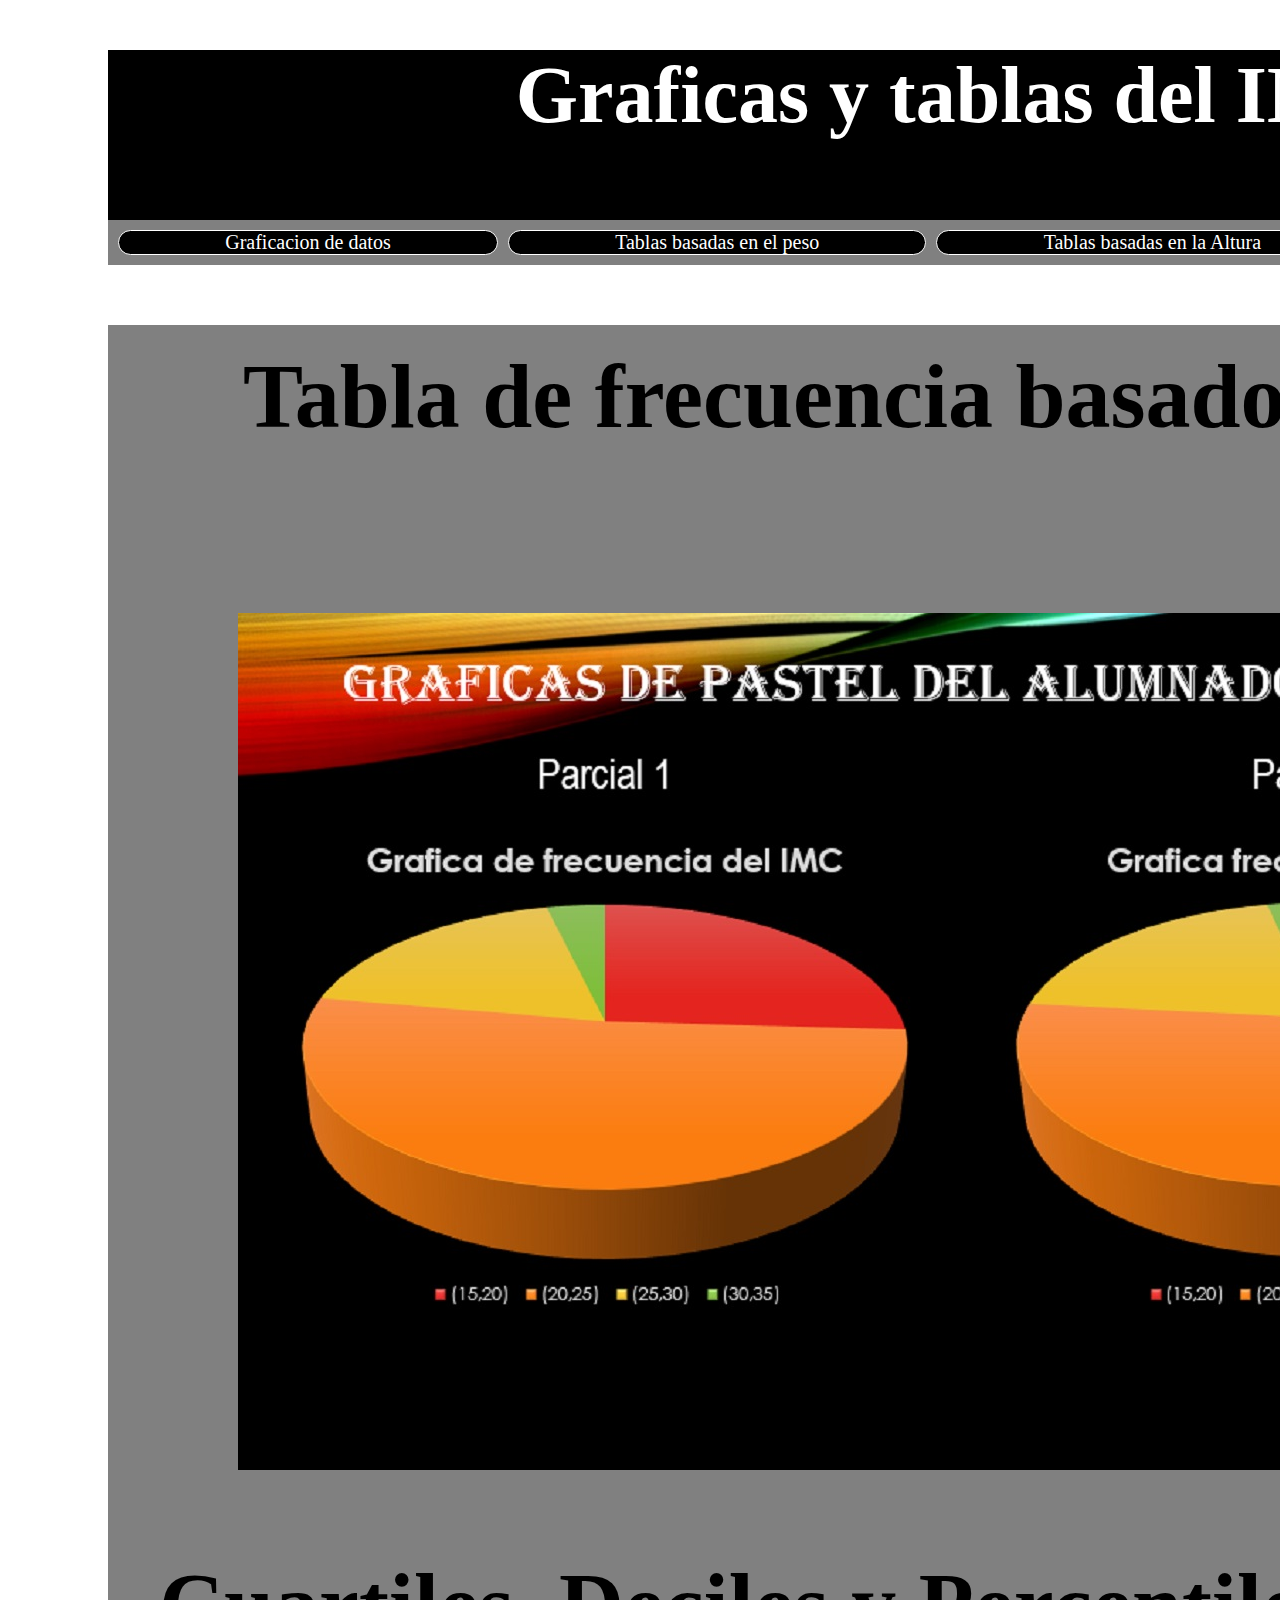
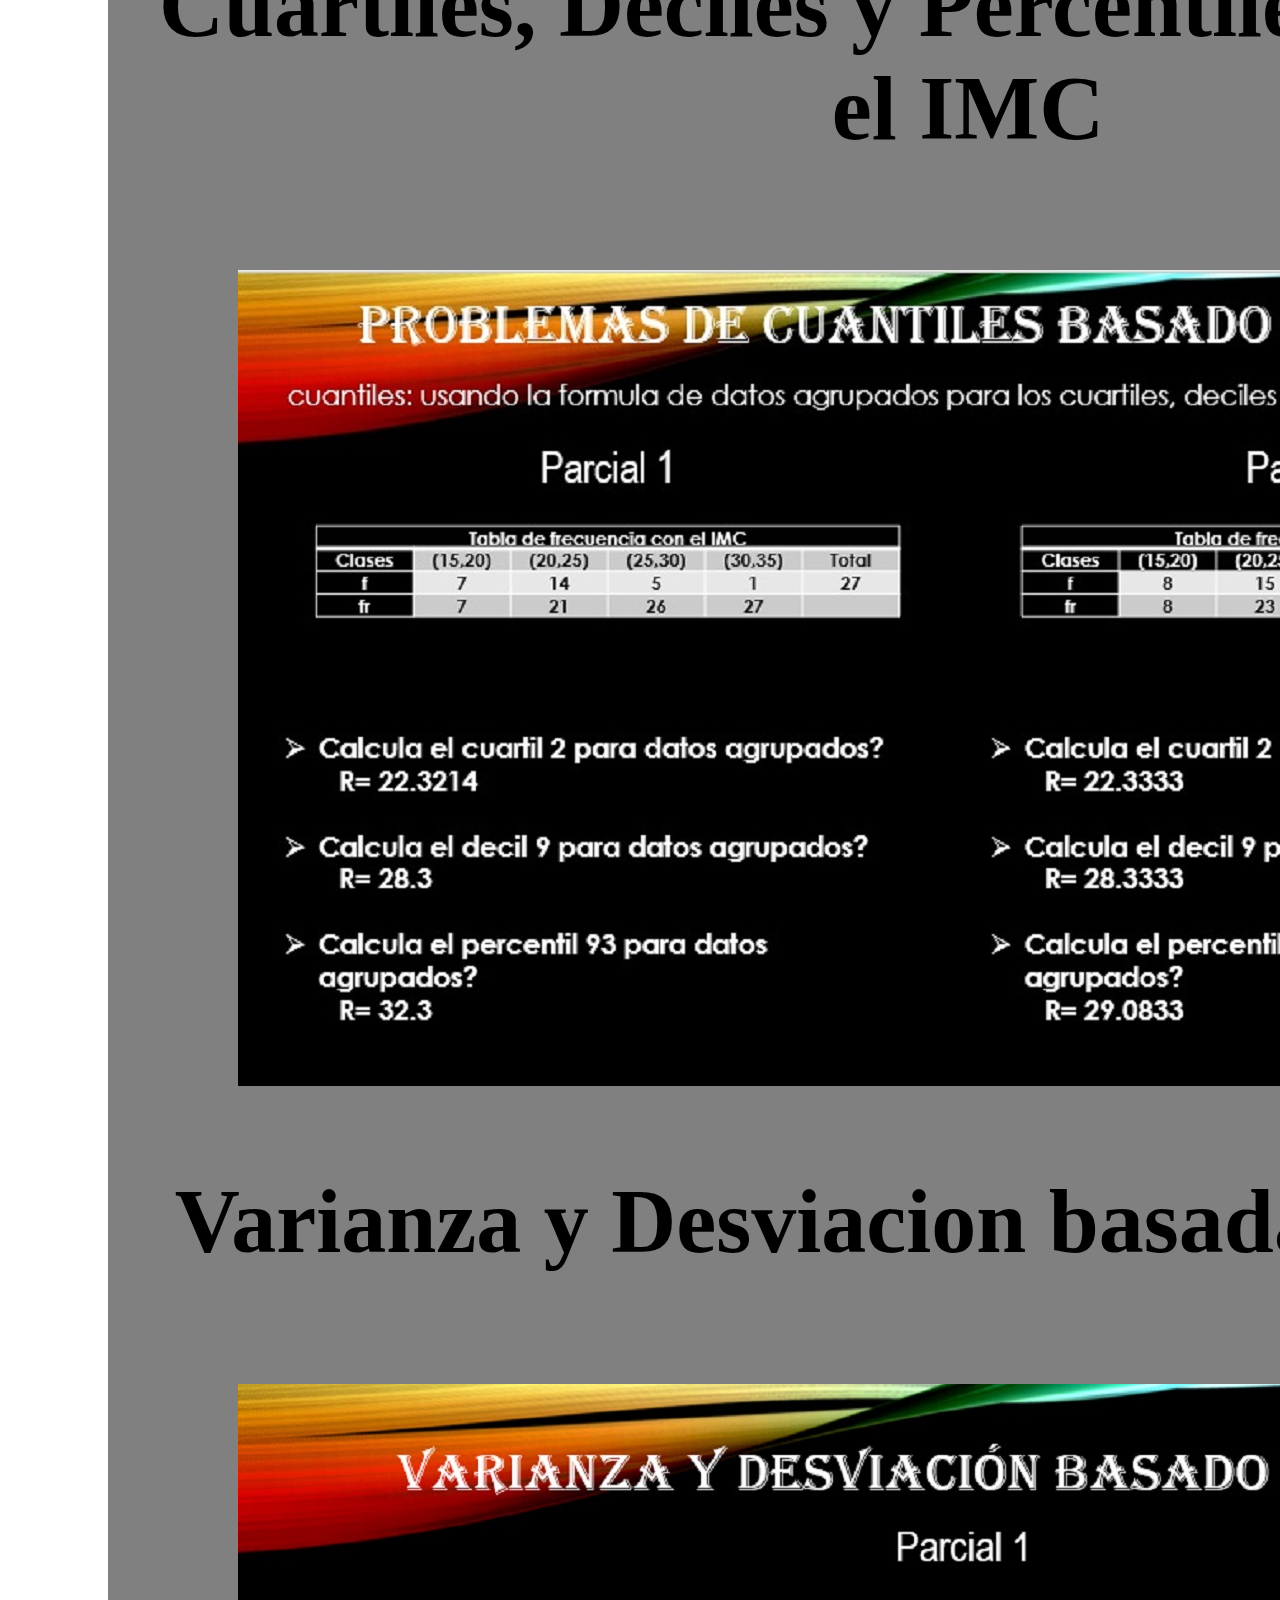
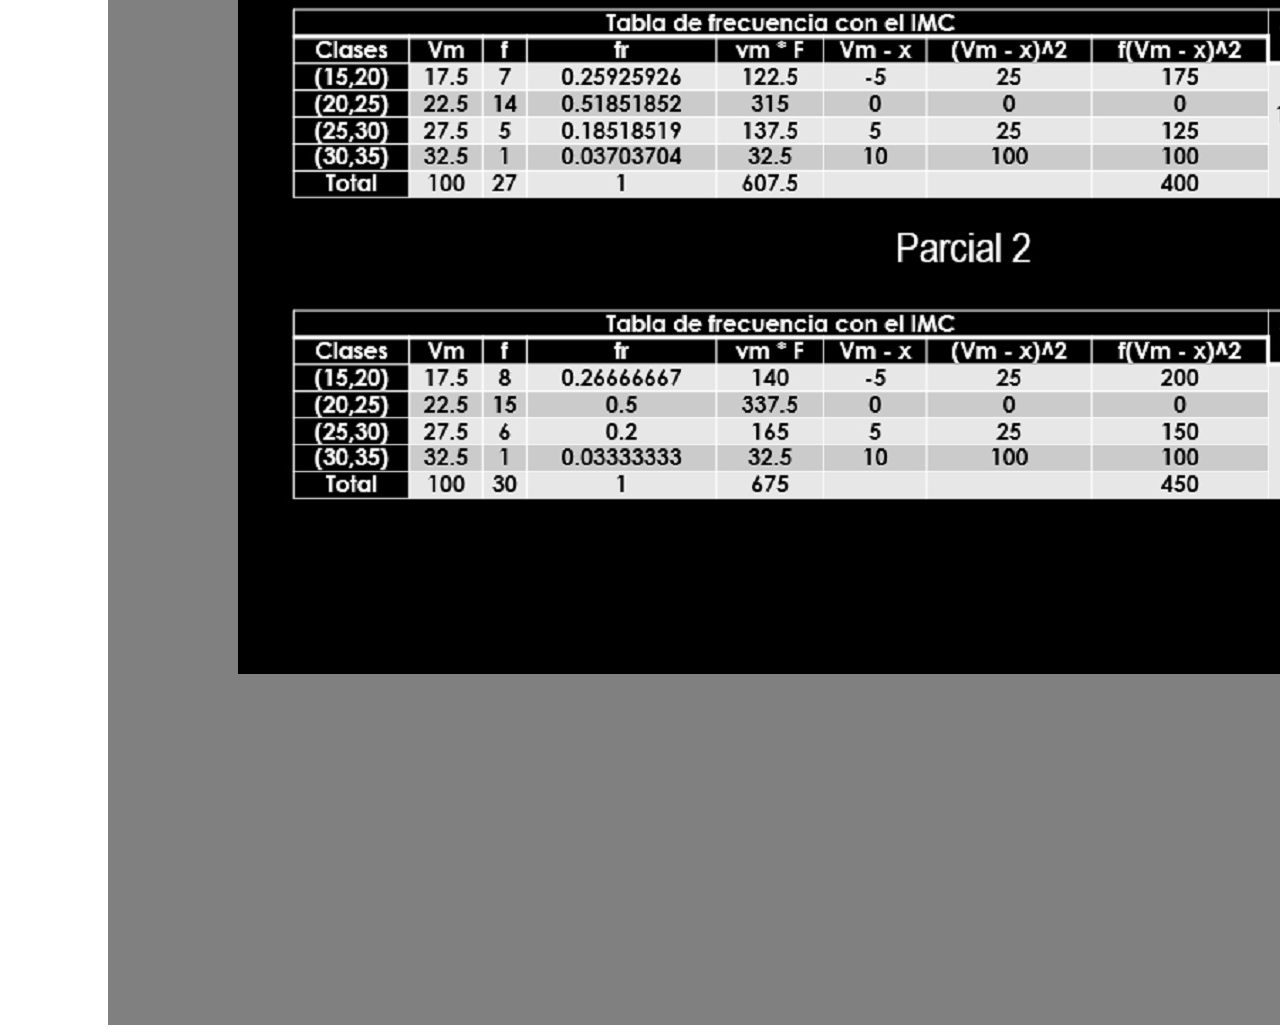
<file: Imc.html>
<!DOCTYPE html>
<html>
<head>
	<title></title>
	<link rel="stylesheet" type="text/css" href="ABP.css">
</head>
<body>
	<div class="p10">
		<center> <b class="titulo4"> Graficas y tablas del IMC </b> </center>
		<br>
		<b class="titulo"> 603 </b>
	</div>
	<div class="gri">
		<a class="decorate" href="Index.html"> <div class="gridsDes"> Graficacion de datos  </div> </a>
		<a class="decorate" href="Peso.html"> <div class="gridsDes"> Tablas basadas en el peso </div> </a>
		<a class="decorate" href="altura.html"> <div class="gridsDes"> Tablas basadas en la Altura </div> </a>
		<a class="decorate" href="imc.html"> <div class="gridsAct"> Tablas basadas en el IMC </div> </a>
	</div>
	<div class="p3">
		<h1 class="titulo2"> Tabla de frecuencia basado en el IMC </h1>
		<img srh="hoja10.jpg">
		<img src="hoja11.jpg">
		<h1 class="titulo2"> Cuartiles, Deciles y Percentiles basados en el IMC </h1>
		<img src="hoja14.jpg">
		<h1 class="titulo2"> Varianza y Desviacion basadas en el IMC  </h1>
		<img src="hoja17.jpg">
	</div>	
</body>
</html>
</file>
<file: ABP.css>
table {
    border-collapse: collapse;
    margin: auto;
    text-align: center;
}
th, td {
    padding: 70px;
    border: 1px solid black;
    font-weight: normal;
}
.grafica {
    display: flex;
    flex-direction: column;
    align-items: center;
    justify-content: center;
}
.bajo-peso {
    color: blue;
}
.normal-peso {
    color: green;
}
.so-peso {
    color: orange;
}
.obesidad {
    color: red;
}



.datos{
	background-color: black;
	color: white;
	font-size: 40px;
	font-family: 
}
.p1{
	margin-left: 100px;
	background-color: black;
	width: 1700px;
	height: 350px;
}
.p10{
	margin-left: 100px;
	background-color: black;
	width: 1700px;
	height: 170px;
	margin-top: 50px;
	margin-bottom: 0px;
}
.titulo{		
	color: white;
	font-size: 30px;
	padding-left: 1620px;
}
.titulo2{
	padding-top: 20px;
	margin-left: 20px;	
	text-align: center;
	font-size: 90px;
}
.titulo3{
	font-size: 30px;
	color: white;
	text-align: left;
	padding-left: 60px;
}
.titulo4{
	color: white;
	font-size: 80px;
}
.titulo1{
	color: white;
	margin-left: 200px;
	font-size: 80px;
}
.participantes{
	color: white;
	font-size: 20px;
	margin: 0px;
	margin-bottom: 5px;
	margin-left: 50px;
	text-align: justify;

}
.p2{
	margin-left: 100px;
	background-color: gray;
	width: 1700px;
	height: 4700px;		
}
.p3{
	margin-left: 100px;
	background-color: gray;
	width: 1700px;
	height: 3900px;
}

.gri{
	display: grid;
	grid-template-columns: auto auto auto auto;
	background-color: gray;
	padding: 10px;
	grid-gap: 10px;
	margin-left: 100px;
	width: 1680px;
}
.gridsDes{
	padding: px;
	background-color: black;
	border: 1px solid white;
	font-size: 20px;
	text-align: center;
	color: white;
	border-radius: 20px;
}
.gridsDes:hover{
	padding: px;
	background-color: white;
	border: 1px solid black;
	font-size: 20px;
	text-align: center;
	color: black;
}	
.gridsAct{
	padding: px;
	background-color: darkblue;
	border: 1px solid white;
	font-size: 20px;
	text-align: center;
	color: white;
	border-radius: 20px;
}
.gridsAct:hover{
	padding: px;
	background-color: white;
	border: 1px solid black;
	font-size: 20px;
	text-align: center;
	color: black;
}	
.decorate{
	text-decoration: none;
}
img{
	padding-left: 130px;
	padding-top: 50px;
}
</file>
